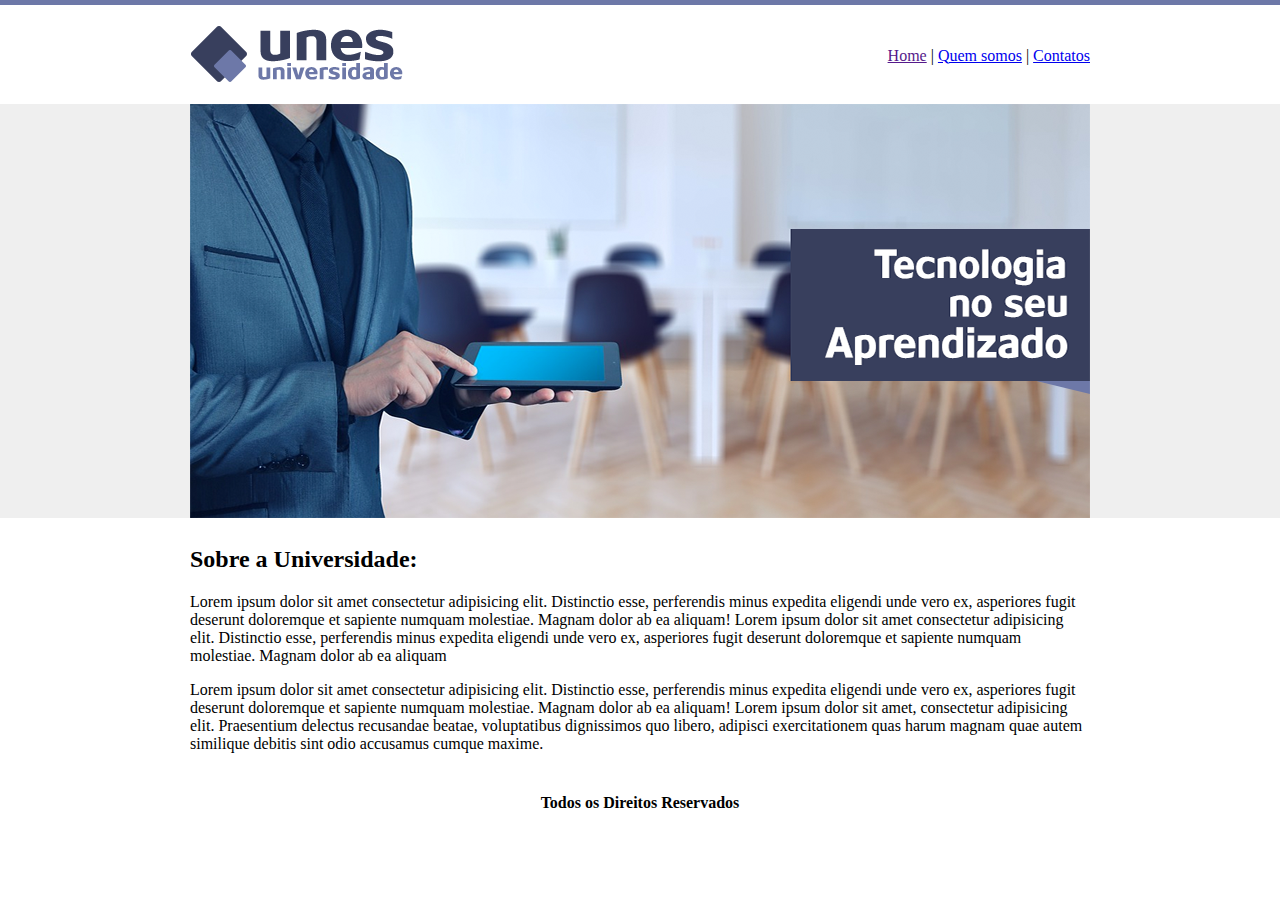
<file: projeto1-UNES/index.html>
<!DOCTYPE html>
<html lang="en">
<head>
    <meta charset="UTF-8">
    <meta name="viewport" content="width=device-width, initial-scale=1.0">
    <title>UNES - Página Principal</title>
</head>
<body background="img/fundo.png">
    <table width="900" align="center"> 

        <tr>
            <td height="89"><img src="img/logo.png" alt="Logo"></td>
            <td align="right">
                <a href="">Home</a> |
                <a href="quem-somos.html">Quem somos</a> |
                <a href="contato.html">Contatos</a>
            </td>
        </tr>
        <tr>
            <td colspan="2">
                <img src="img/capa.png" alt="">
            </td>
        </tr>
        <tr>
            <td colspan="2">
                <h2>Sobre a Universidade: </h2>
                <p>      
                    Lorem ipsum dolor sit amet consectetur adipisicing elit. Distinctio esse, perferendis minus expedita eligendi unde vero ex, asperiores fugit deserunt doloremque et sapiente numquam molestiae. Magnam dolor ab ea aliquam!
                        Lorem ipsum dolor sit amet consectetur adipisicing elit. Distinctio esse, perferendis minus expedita eligendi unde vero ex, asperiores fugit deserunt doloremque et sapiente numquam molestiae. Magnam dolor ab ea aliquam
                </p>
                <p>
                    Lorem ipsum dolor sit amet consectetur adipisicing elit. Distinctio esse, perferendis minus expedita eligendi unde vero ex, asperiores fugit deserunt doloremque et sapiente numquam molestiae. Magnam dolor ab ea aliquam!
                    Lorem ipsum dolor sit amet, consectetur adipisicing elit. Praesentium delectus recusandae beatae, voluptatibus dignissimos quo libero, adipisci exercitationem quas harum magnam quae autem similique debitis sint odio accusamus cumque maxime.
                </p>
                
            </td>
        </tr>

        <tr>
            <td colspan="2" align="center">
                <h4>Todos os Direitos Reservados</h4>
            </td>
        </tr>
    </table>
    
</body>
</html>
</file>
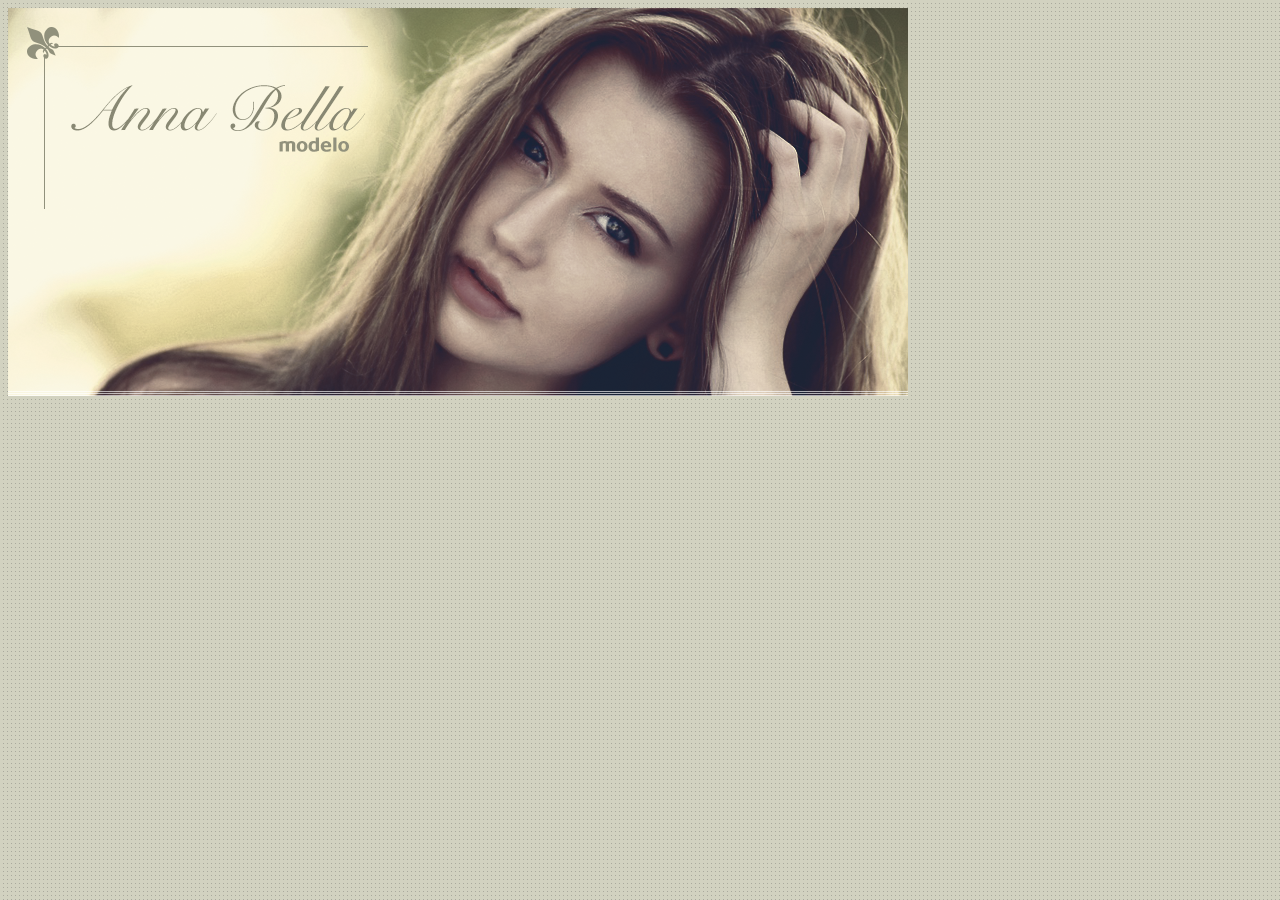
<file: projeto2-AnnaBella/37. #ProjetoAnna BellaGABARITO/index.html>
<!DOCTYPE html>
<html>
   <head>
      <title>Anna Bella Oficial</title>
      <meta charset="utf-8">
      <link rel="stylesheet" type="text/css" href="estilo.css">
   </head>
   <body>
      <div id="principal">
         <img src="imagens/capa.png">
      </div>
   </body>
</html>
</file>
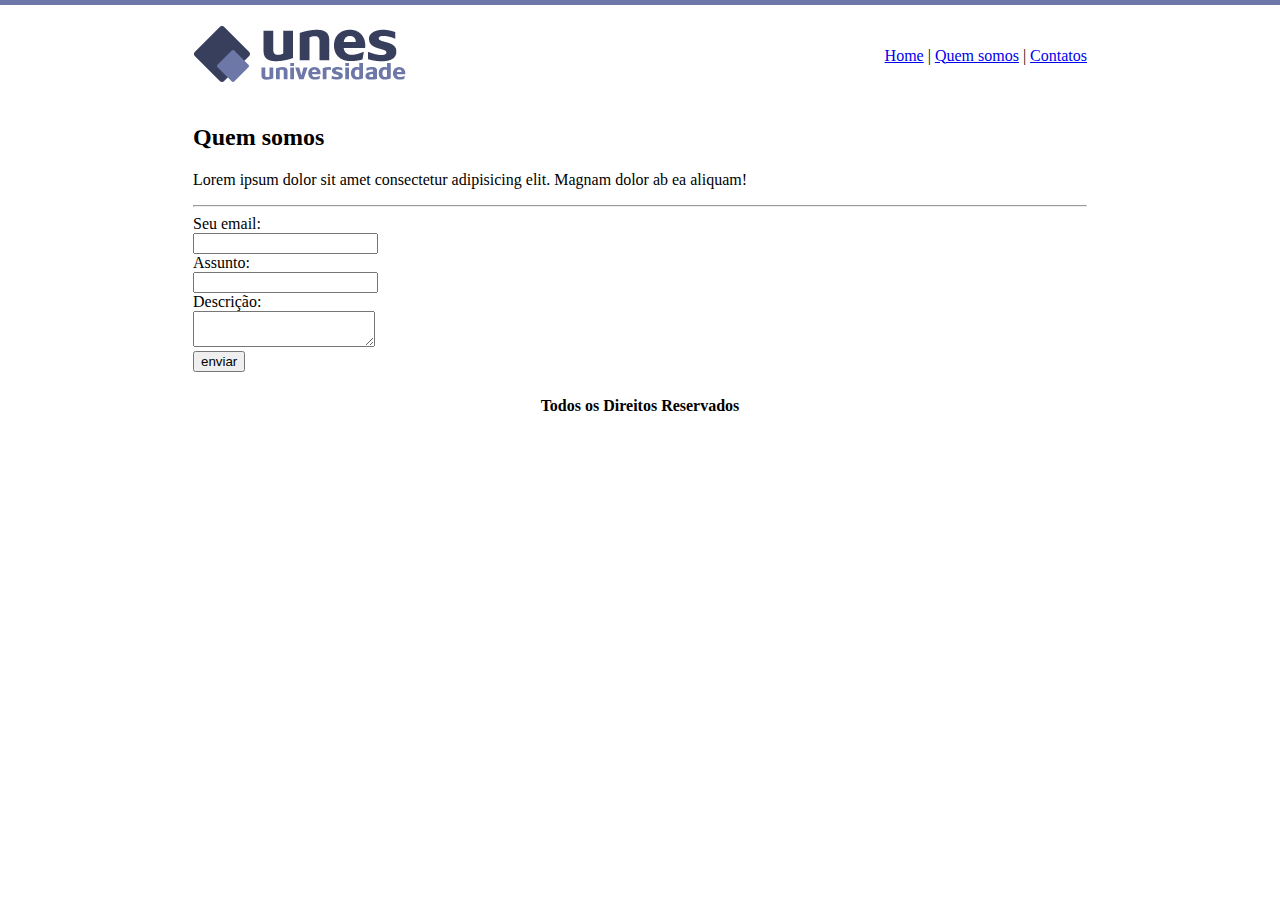
<file: projeto1-UNES/contato.html>
<!DOCTYPE html>
<html lang="en">
<head>
    <meta charset="UTF-8">
    <meta name="viewport" content="width=device-width, initial-scale=1.0">
    <title>UNES - Página Principal</title>
</head>
<body background="img/fundo2.png">
    <table width="900" align="center"> 

        <tr>
            <td height="89"><img src="img/logo.png" alt="Logo"></td>
            <td align="right">
                <a href="index.html">Home</a> |
                <a href="quem-somos.html">Quem somos</a> |
                <a href="contato.html">Contatos</a>
            </td>
        </tr>
        
        <tr>
            <td colspan="2">
                <h2>Quem somos</h2>
                <p>     
                    Lorem ipsum dolor sit amet consectetur adipisicing elit. Magnam dolor ab ea aliquam!
                </p>
                <hr>
                <form>
                    Seu email: <br>
                    <input  type="text" name="email"> <br>
                    Assunto: <br>
                    <input  type="text" name="assunto"> <br>
                    Descrição: <br>
                    <textarea></textarea> <br>
                    <input  type="submit" value="enviar">
                </form>
            </td>
        </tr>
        
        <tr>
            <td colspan="2" align="center">
                <h4>Todos os Direitos Reservados</h4>
            </td>
        </tr>
    </table>
    
</body>
</html>
</file>
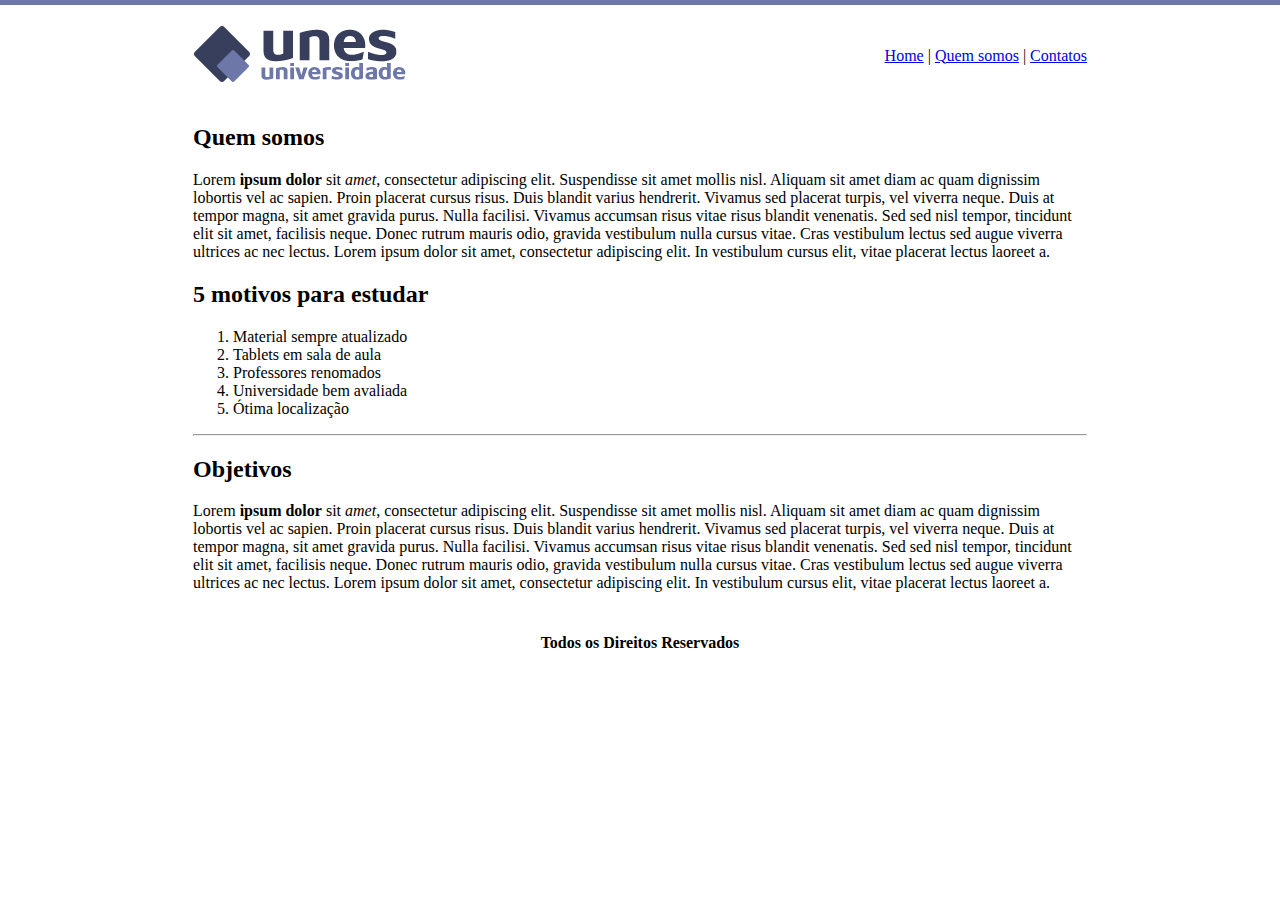
<file: projeto1-UNES/quem-somos.html>
<!DOCTYPE html>
<html lang="en">
<head>
    <meta charset="UTF-8">
    <meta name="viewport" content="width=device-width, initial-scale=1.0">
    <title>UNES - Quem somos</title>
</head>
<body background="img/fundo2.png">
    <table width="900" align="center"> 

        <tr>
            <td height="89"><img src="img/logo.png" alt="Logo"></td>
            <td align="right">
                <a href="index.html">Home</a> |
                <a href="quem-somos.html">Quem somos</a> |
                <a href="contato.html">Contatos</a>
            </td>
        </tr>
        <tr>
            <td colspan="2">
                <h2>Quem somos</h2>
                <p>
                    Lorem <strong>ipsum dolor</strong> sit <em>amet</em>, consectetur adipiscing elit. Suspendisse sit amet mollis nisl. Aliquam sit amet diam ac quam dignissim lobortis vel ac sapien. Proin placerat cursus risus. Duis blandit varius hendrerit. Vivamus sed placerat turpis, vel viverra neque. Duis at tempor magna, sit amet gravida purus. Nulla facilisi. Vivamus accumsan risus vitae risus blandit venenatis. Sed sed nisl tempor, tincidunt elit sit amet, facilisis neque. Donec rutrum mauris odio, gravida vestibulum nulla cursus vitae. Cras vestibulum lectus sed augue viverra ultrices ac nec lectus. Lorem ipsum dolor sit amet, consectetur adipiscing elit. In vestibulum cursus elit, vitae placerat lectus laoreet a.
                </p>

                <h2>5 motivos para estudar</h2>
                <ol>
                    <li>Material sempre atualizado</li>
                    <li>Tablets em sala de aula</li>
                    <li>Professores renomados</li>
                    <li>Universidade bem avaliada</li>
                    <li>Ótima localização</li>
                </ol>

                <hr>

                <h2>Objetivos</h2>
                <p>
                    Lorem <strong>ipsum dolor</strong> sit <em>amet</em>, consectetur adipiscing elit. Suspendisse sit amet mollis nisl. Aliquam sit amet diam ac quam dignissim lobortis vel ac sapien. Proin placerat cursus risus. Duis blandit varius hendrerit. Vivamus sed placerat turpis, vel viverra neque. Duis at tempor magna, sit amet gravida purus. Nulla facilisi. Vivamus accumsan risus vitae risus blandit venenatis. Sed sed nisl tempor, tincidunt elit sit amet, facilisis neque. Donec rutrum mauris odio, gravida vestibulum nulla cursus vitae. Cras vestibulum lectus sed augue viverra ultrices ac nec lectus. Lorem ipsum dolor sit amet, consectetur adipiscing elit. In vestibulum cursus elit, vitae placerat lectus laoreet a.
                </p>

                
            </td>
        </tr>

        <tr>
            <td colspan="2" align="center">
                <h4>Todos os Direitos Reservados</h4>
            </td>
        </tr>
    </table>
    
</body>
</html>
</file>
<file: projeto2-AnnaBella/37. #ProjetoAnna BellaGABARITO/estilo.css>
body {
	background: #d2d2d2c1 url('imagens/fundo.png');
	font: 16px Arial, helvetica, sans-serif;
}

#principal {
	width: 900px;
}
</file>
